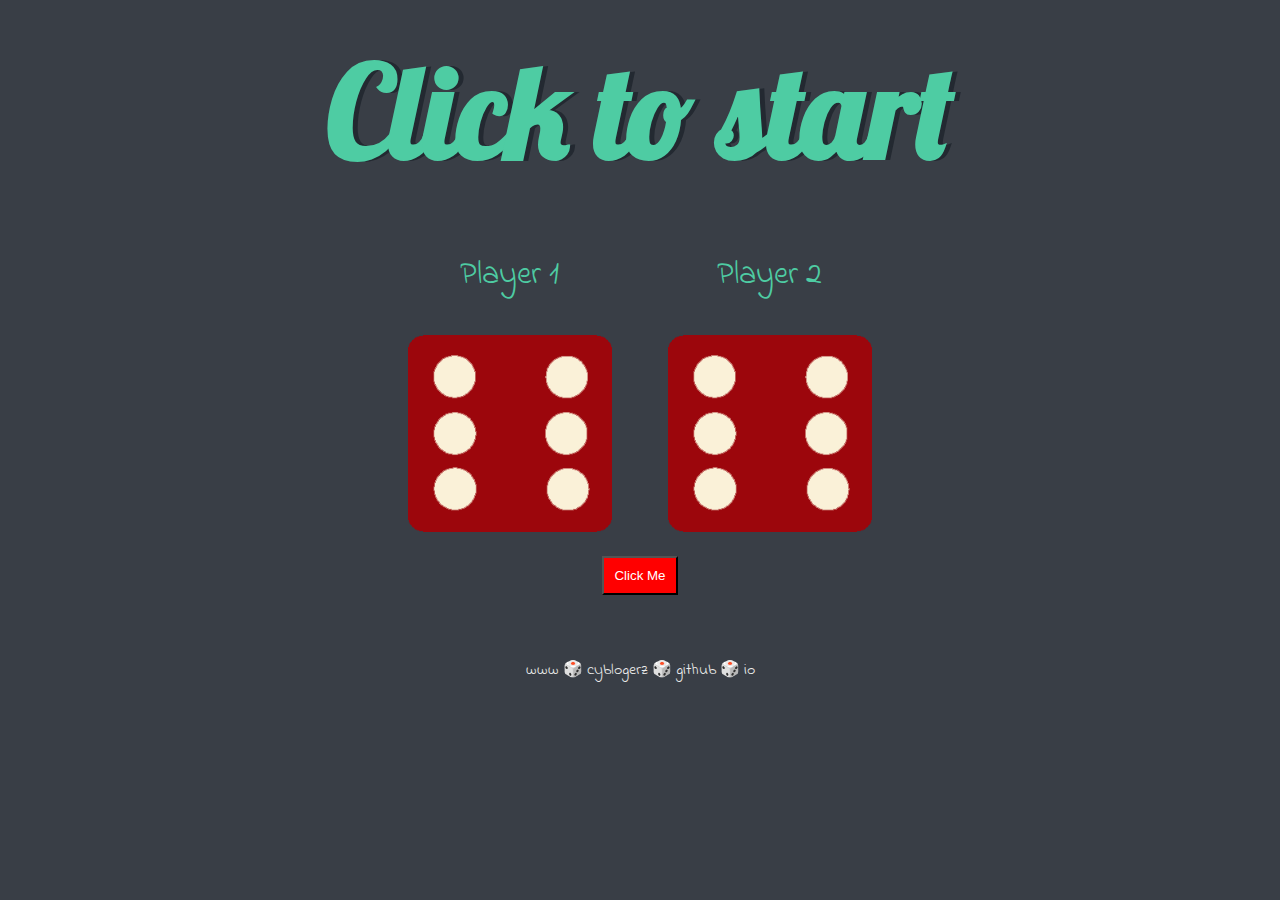
<file: index.html>
<!DOCTYPE html>
<html lang="en" dir="ltr">
  <head>
    <meta charset="utf-8">
    <title>Dicee</title>
    <link rel="stylesheet" href="styles.css">
    <link href="https://fonts.googleapis.com/css?family=Indie+Flower|Lobster" rel="stylesheet">

  </head>
  <body>

    <div class="container">
      <h1>Click to start</h1>

      <div class="dice">
        <p>Player 1</p>
        <img class="img1" src="images/dice6.png">
      </div>

      <div class="dice">
        <p>Player 2</p>
        <img class="img2" src="images/dice6.png">
      </div>

      <button>Click Me</button>

    </div>


  </body>

  <footer>
    www 🎲 cyblogerz 🎲 github 🎲 io
  </footer>
  <script src="index.js"></script>
</html>
</file>
<file: styles.css>
.container {
  width: 70%;
  margin: auto;
  text-align: center;
}

.dice {
  text-align: center;
  display: inline-block;

}

body {
  background-color: #393E46;
}

h1 {
  margin: 30px;
  font-family: 'Lobster', cursive;
  text-shadow: 5px 0 #232931;
  font-size: 8rem;
  color: #4ECCA3;
}

p {
  font-size: 2rem;
  color: #4ECCA3;
  font-family: 'Indie Flower', cursive;
}

img {
  width: 80%;
}

footer {
  margin-top: 5%;
  color: #EEEEEE;
  text-align: center;
  font-family: 'Indie Flower', cursive;

}

button{
  display: block;
  margin: 1rem auto;
  padding: 10px;
  color: white;
  background-color: red;
}
</file>
